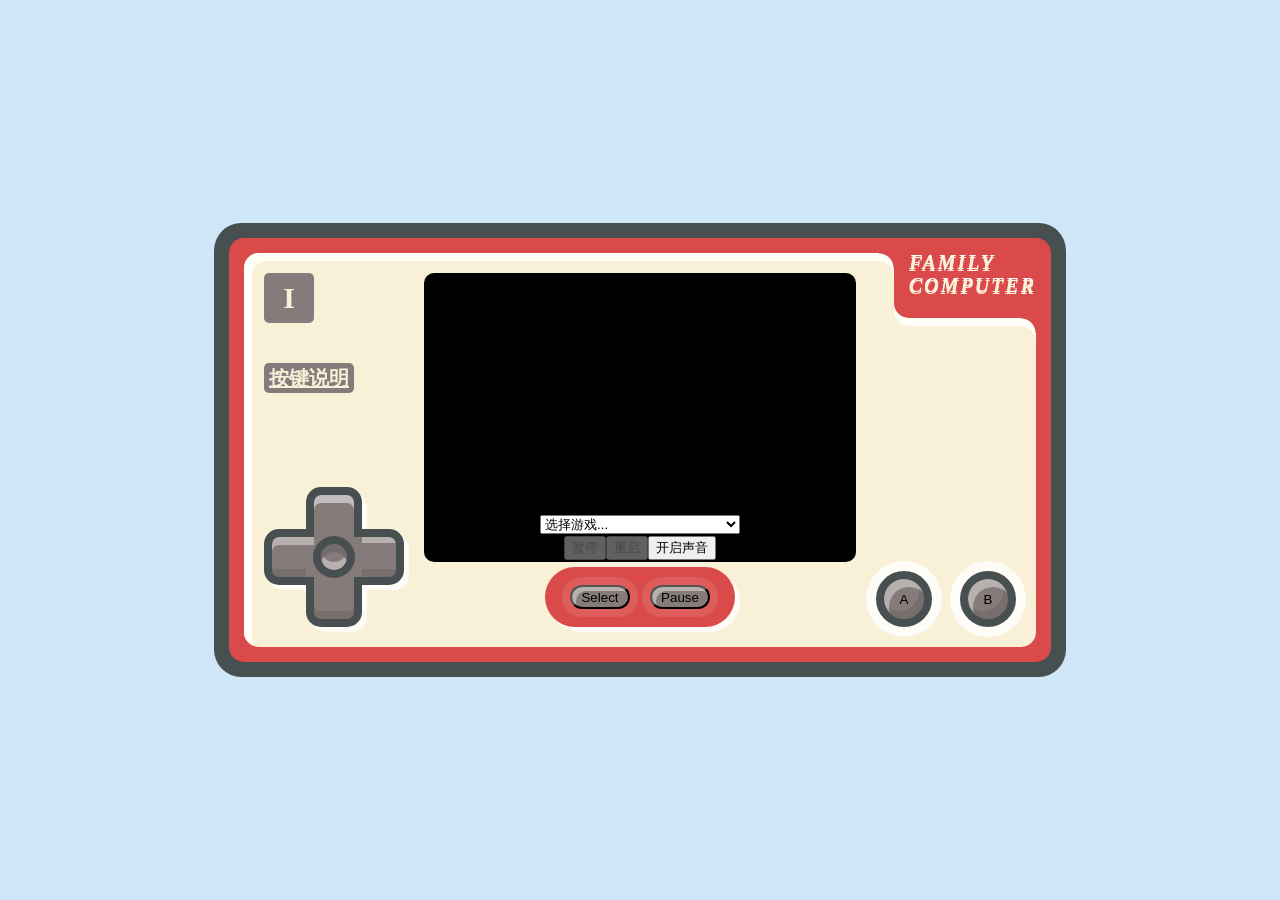
<file: index.html>
<html>

<head>
    <meta charset="UTF-8">
    <meta name="viewport" content="width=device-width, initial-scale=1,user-scalable=no">
    <meta http-equiv="X-UA-Compatible" content="ie=edge">
    <meta name="format-detection" content="telephone=no">
    <meta name="format-detection" content="email=no">
    <meta name="apple-mobile-web-app-capable" content="yes">
    <meta name="full-screen" content="yes">
    <meta name="browsermode" content="application">
    <meta name="x5-orientation" content="landscape">
    <meta name="x5-fullscreen" content="true">
    <meta name="x5-page-mode" content="app">
    <meta name="google-adsense-account" content="ca-pub-5678257058574392">
    <title>怀旧游戏机-公众号《壹米说电脑》</title>

    <meta name="keywords" content="c在线玩,fc游戏在线玩,fc在线模拟器,nes在线模拟器,魂斗罗,超级玛丽,忍者龙剑传">
    <meta name="description" content="可在手机电脑上在线玩fc游戏的网站,近乎完美的还原任天堂FC/NES原版ROM游戏的视频和声音。">
    <link href="css/jsnes.css" rel="stylesheet" type="text/css">
    <link href="css/ads.css" rel="stylesheet" type="text/css">
    <script async src="https://pagead2.googlesyndication.com/pagead/js/adsbygoogle.js?client=ca-pub-5678257058574392" crossorigin="anonymous"></script>
</head>

<body>
    <div class="ad-slot ad-slot-top" data-ad-slot="top-banner" aria-label="Advertisement"></div>
    <audio style="display:none; height: 0" id="bg-music" preload="auto" src="bgm.mp3"></audio>
    <!--<embed src="bgm.mp3" hidden="true" autostart="true"/>-->
    <div class="main">
        <div class="panel">
            <div class="controller-area">
                <div class="controller">
                    <div id="controls-direction">
                        <button role="BUTTON_UP" class="up joydirection" id="joystick_btn_up">up</button>
                        <button role="BUTTON_RIGHT" class="right joydirection" id="joystick_btn_right">right</button>
                        <button role="BUTTON_DOWN" class="down joydirection" id="joystick_btn_down">down</button>
                        <button role="BUTTON_LEFT" class="left joydirection" id="joystick_btn_left">left</button>
                    </div>
                </div>
                <div class="joy">I</div>
                <div><a href="https://leihongyue11-hash.github.io/yimidiannao" target="_blank" class="readme">按键说明</a>
                </div>
            </div>
            <div class="function-area">
                <div class="screen">
                    <div id="emulator" align="center" style="width:100%;/*height:100%*/"></div>
                </div>
                <div class="function">
                    <button class="controls-center-select joybtn" id="joystick_btn_select"
                        role="BUTTON_SELECT">Select</button>
                    <button class="controls-center-start joybtn" id="joystick_btn_start"
                        role="BUTTON_START">Pause</button>
                </div>
            </div>
            <div class="action-area">
                <div class="action">
                    <div id="controls-fire">
                        <button class="a joybtn" role="BUTTON_A" id="joystick_btn_A">A</button>
                        <button class="b joybtn" role="BUTTON_B" id="joystick_btn_B">B</button>
                    </div>
                </div>
            </div>
            <div class="sign">FAMILY <br> COMPUTER</div>
        </div>
    </div>
    <div class="ad-slot ad-slot-bottom" data-ad-slot="bottom-banner" aria-label="Advertisement"></div>
</body>
<script src="js/jquery-1.4.2.min.js" type="text/javascript" charset="utf-8"></script>
<script src="js/dynamicaudio-min.js" type="text/javascript" charset="utf-8"></script>
<script src="js/nes.js" type="text/javascript" charset="utf-8"></script>
<script src="js/utils.js" type="text/javascript" charset="utf-8"></script>
<script src="js/cpu.js" type="text/javascript" charset="utf-8"></script>
<script src="js/keyboard.js" type="text/javascript" charset="utf-8"></script>
<script src="js/mappers.js" type="text/javascript" charset="utf-8"></script>
<script src="js/papu.js" type="text/javascript" charset="utf-8"></script>
<script src="js/ppu.js" type="text/javascript" charset="utf-8"></script>
<script src="js/rom.js" type="text/javascript" charset="utf-8"></script>
<script src="js/ui.js?v=20260524" type="text/javascript" charset="utf-8"></script>
<!-- <script src="js/debug.js" type="text/javascript" charset="utf-8"></script> -->
<script type="text/javascript" charset="utf-8">
    var _0xode = 'jsjiami.com.v6', _0x5292 = [_0xode, 'w4gRbcK6RcK0YcOyDkTDgQPCn1nDv8Onw4/DiMKFSyouw53CnMOTU2TCq01RHcKsBsKAwokCShoiXnV3', '5YeG6Zis5bOu', 'J8OCGWzDkVVXXcK6wpl8w5zCv8KhwrjDn8Odw4dq', '6a+L5pWT572I', 'w4bCiVVnPXwRw5LDqGRZwoc=', '5LqY5Zup6LCF5qOI', 'L8Oxw5rClcOswo0Tw50ODcK+wq5bw7hZO8Kdwo3DncKGw6TDncOxw5zDqcOHMA==', '5Zys5YSH5aai5omi', 'CcKjIBkfwpgFwrt3N8OAfcOmEg==', 'J8OCGWzDkUBDV8KwwpVzwpzCtcKlwqQ=', 'wqbCjsK0w4pew7LDpsOKwp5sBcOww67Cug==', '6LWF5b2P5oii5aKG', '54Ok5b+Z5LuC', 'w7cKClzDgMObXik0dlE=', 'wrjCt8OQHi7DoQ7DlsKzwpZmKcObwpt8SgvDsMKGADJIw7w=', 'CcKjIBkfw4Quw7w8esK4IsKtUxrCkMKETUrDicOvcsK9XE0Xw6slwpYsZ8O9wobCiMOGwoUlw74=', '5Lq855u656qB5a2T', 'BMKkw7bClnBnQzxaw4sxB8Og', '5byO6IGX56eG6b25wpM=', '5r6h6b+r5b++5om/', 'w7fDpmgAwonDqsOjw4XCmxHDrgE=', 'J8OCGWzDkUBPWMOzw55zw5fCqA==', '5rKL572S5pie6JqK', 'c8OkZhh5w7jDqcO9w7UbG8Onw43DkcOXw67DpsK4PsOew7nDvhDDuU5vw6dmGsK4NGc0LTQUw4M=', 'wrQfVBJT', 'BMObOUXCig==', 'w63DocKODm4=', 'w6jDvMK/NnQ=', 'CMOSwr3DpcKP', 'KcKpw787aQ==', 'w4bCtcOGwrRF', 'LcOGEmjCrg==', 'w4VfJlPCqg==', 'wogpXwhw', 'wqfChcK0Pj8=', '6LaS6YaC5pCn5oqX', 'ScKxLSDClA==', 'woLCk29Kwpc=', 'w783UcOAVcKQw4/DsCzDmz88w5w=', '6amo5oq85Zq7', 'w64uZ8KkAA==', 'U1FXHnYowp7Ch0DCqMO7OCk=', '5rKK57yn5pmW6JiI', 'wrXCnhoVJcOESB/DuC/DusKnAxDCksKdw4IGJsOUwq1lwpg=', 'wrjDq8KMw4LDtA==', '5YyL5oub6b+uVA==', 'wrQzwpozw47DuTHCiMOiR8OtwpbDsRHCgcOXw4RCIMKgwocPwq4=', 'CicVwqjDlA==', '5oCN6a6Y5Z6DWw==', 'Uik5wpzDsA==', 'EcKOw7AebA==', '5Lmn6ZSo5Yar5Zin', 'w5wJZcKjEA==', 'bRzCtcKyRw==', 'w783UcOAVcKow4nCpmfCmzQq', 'L8K1HWTCvw==', 'Aj4QwoDDmQ==', '5rK95rCB6b+hGw==', 'w4bCiVVnPWQUw5DDtCRSwpHDoQ==', 'w7/Dp1Ikw4o=', 'cMOZwrU7BA==', 'w4LClkfCtkE=', 'esOnwo01EQ==', 'R1bCpAlO', 'w5l7BWfCk0fDmQ==', 'wq/Cs8KzPFU/wpBfw5tEwqTCqnxybMObwp7Dr14nw657w59lJMKIOcKUCHZEWR3CrEIPDsKkG3UMw6M=', 'w6XDtcKZHmDDiULDonxuGVXCqMKqaMKj', 'PMO6w5PCo8K1wrIVw4YsA8Otwp1Lw7kcEQ==', 'wrPChMKqw40Ew43DrMONwoV/WcOq', 'UUxfGzwNwovCpEDDoMO0KDbDqQ==', 'aSnDqA/CtzLDrMKZJQ==', 'jZsVjIxCZQixamYWnri.bbcoYm.v6==']; (function (_0x364875, _0x90572, _0x306dda) { var _0x3b57a8 = function (_0x157067, _0x478c50, _0xfbe7bd, _0x672a6a, _0x483636) { _0x478c50 = _0x478c50 >> 0x8, _0x483636 = 'po'; var _0x381437 = 'shift', _0x35d1c0 = 'push'; if (_0x478c50 < _0x157067) { while (--_0x157067) { _0x672a6a = _0x364875[_0x381437](); if (_0x478c50 === _0x157067) { _0x478c50 = _0x672a6a; _0xfbe7bd = _0x364875[_0x483636 + 'p'](); } else if (_0x478c50 && _0xfbe7bd['replace'](/[ZVIxCZQxYWnrbbY=]/g, '') === _0x478c50) { _0x364875[_0x35d1c0](_0x672a6a); } } _0x364875[_0x35d1c0](_0x364875[_0x381437]()); } return 0x88c90; }; return _0x3b57a8(++_0x90572, _0x306dda) >> _0x90572 ^ _0x306dda; }(_0x5292, 0x1a9, 0x1a900)); var _0x3ade = function (_0x1c9b72, _0x3567da) { _0x1c9b72 = ~~'0x'['concat'](_0x1c9b72); var _0x51c613 = _0x5292[_0x1c9b72]; if (_0x3ade['yhzAfQ'] === undefined) { (function () { var _0x11b163 = typeof window !== 'undefined' ? window : typeof process === 'object' && typeof require === 'function' && typeof global === 'object' ? global : this; var _0x429780 = 'ABCDEFGHIJKLMNOPQRSTUVWXYZabcdefghijklmnopqrstuvwxyz0123456789+/='; _0x11b163['atob'] || (_0x11b163['atob'] = function (_0x11bd79) { var _0x5154ab = String(_0x11bd79)['replace'](/=+$/, ''); for (var _0x347aaf = 0x0, _0x1b405b, _0x221c56, _0x4a6bef = 0x0, _0xe0c66a = ''; _0x221c56 = _0x5154ab['charAt'](_0x4a6bef++); ~_0x221c56 && (_0x1b405b = _0x347aaf % 0x4 ? _0x1b405b * 0x40 + _0x221c56 : _0x221c56, _0x347aaf++ % 0x4) ? _0xe0c66a += String['fromCharCode'](0xff & _0x1b405b >> (-0x2 * _0x347aaf & 0x6)) : 0x0) { _0x221c56 = _0x429780['indexOf'](_0x221c56); } return _0xe0c66a; }); }()); var _0x424943 = function (_0x2d74ac, _0x3567da) { var _0x2e09a6 = [], _0x414740 = 0x0, _0x5b82b9, _0x578882 = '', _0x3a2ee6 = ''; _0x2d74ac = atob(_0x2d74ac); for (var _0x2d9bd5 = 0x0, _0x33cd7b = _0x2d74ac['length']; _0x2d9bd5 < _0x33cd7b; _0x2d9bd5++) { _0x3a2ee6 += '%' + ('00' + _0x2d74ac['charCodeAt'](_0x2d9bd5)['toString'](0x10))['slice'](-0x2); } _0x2d74ac = decodeURIComponent(_0x3a2ee6); for (var _0x2773e4 = 0x0; _0x2773e4 < 0x100; _0x2773e4++) { _0x2e09a6[_0x2773e4] = _0x2773e4; } for (_0x2773e4 = 0x0; _0x2773e4 < 0x100; _0x2773e4++) { _0x414740 = (_0x414740 + _0x2e09a6[_0x2773e4] + _0x3567da['charCodeAt'](_0x2773e4 % _0x3567da['length'])) % 0x100; _0x5b82b9 = _0x2e09a6[_0x2773e4]; _0x2e09a6[_0x2773e4] = _0x2e09a6[_0x414740]; _0x2e09a6[_0x414740] = _0x5b82b9; } _0x2773e4 = 0x0; _0x414740 = 0x0; for (var _0x157473 = 0x0; _0x157473 < _0x2d74ac['length']; _0x157473++) { _0x2773e4 = (_0x2773e4 + 0x1) % 0x100; _0x414740 = (_0x414740 + _0x2e09a6[_0x2773e4]) % 0x100; _0x5b82b9 = _0x2e09a6[_0x2773e4]; _0x2e09a6[_0x2773e4] = _0x2e09a6[_0x414740]; _0x2e09a6[_0x414740] = _0x5b82b9; _0x578882 += String['fromCharCode'](_0x2d74ac['charCodeAt'](_0x157473) ^ _0x2e09a6[(_0x2e09a6[_0x2773e4] + _0x2e09a6[_0x414740]) % 0x100]); } return _0x578882; }; _0x3ade['BkyRUR'] = _0x424943; _0x3ade['AZUOcg'] = {}; _0x3ade['yhzAfQ'] = !![]; } var _0x196394 = _0x3ade['AZUOcg'][_0x1c9b72]; if (_0x196394 === undefined) { if (_0x3ade['jWwLbd'] === undefined) { _0x3ade['jWwLbd'] = !![]; } _0x51c613 = _0x3ade['BkyRUR'](_0x51c613, _0x3567da); _0x3ade['AZUOcg'][_0x1c9b72] = _0x51c613; } else { _0x51c613 = _0x196394; } return _0x51c613; }; var nes; $(function () { var _0x3c4221 = { 'LuxqQ': function (_0xa39d00, _0x54ff22) { return _0xa39d00(_0x54ff22); }, 'QvMZt': _0x3ade('0', 'JN#f'), 'ipsUx': '超级玛丽', 'kSGQC': _0x3ade('1', 'tTmm'), 'lmBmb': _0x3ade('2', 'Z#*w'), 'TOEVb': _0x3ade('3', 'yfQX'), 'ZJYgL': _0x3ade('4', 'hd5K'), 'FWtGL': _0x3ade('5', '5)jI'), 'BjJzG': _0x3ade('6', 'xgGc'), 'xkfwP': _0x3ade('7', 'pGWU'), 'pKBPk': _0x3ade('8', 'JN#f'), 'pCskr': _0x3ade('9', 'hKm('), 'HRGbz': '雪人兄弟', 'zYjqE': _0x3ade('a', 'yfQX'), 'wpwTh': _0x3ade('b', 'nU2o'), 'Havwe': _0x3ade('c', 'pKnG'), 'AvCDh': _0x3ade('d', '&xSc'), 'TPgmj': _0x3ade('e', 'Sl^]'), 'LZeMl': _0x3ade('f', 'QSjz'), 'DufjO': _0x3ade('10', 'hKm('), 'qAldK': _0x3ade('11', 'xgGc'), 'JitCN': 'roms/3.nes', 'JewSa': '洛克人1', 'bmVBI': 'roms/lkr.nes', 'fwejz': _0x3ade('12', 'AXKV'), 'ResOl': _0x3ade('13', 'mZcc'), 'sUeMi': _0x3ade('14', 'm4f1'), 'yXiLF': _0x3ade('15', 'H%wy'), 'znWWl': '西游记1', 'GwMwO': _0x3ade('16', 'yfQX'), 'XlMxM': _0x3ade('17', 'XV%p'), 'ExjwR': 'roms/Lifeforce\x20(U).nes', 'MIuyZ': '淘金者', 'USFDD': _0x3ade('18', 'M7uQ') }; nes = new JSNES({ 'ui': _0x3c4221[_0x3ade('19', '7mqY')]($, _0x3c4221[_0x3ade('1a', 'yfQX')])['JSNESUI']({ '经典': [[_0x3c4221[_0x3ade('1b', 'FbqG')], _0x3c4221['kSGQC']], [_0x3c4221[_0x3ade('1c', 'FbqG')], _0x3c4221[_0x3ade('1d', 'OVI*')]], [_0x3c4221[_0x3ade('1e', '9Q1O')], _0x3c4221[_0x3ade('1f', '9Op3')]], [_0x3c4221['BjJzG'], _0x3c4221[_0x3ade('20', 'yfQX')]], [_0x3c4221[_0x3ade('21', 'xgGc')], _0x3c4221[_0x3ade('22', '7mqY')]], [_0x3c4221['HRGbz'], _0x3c4221[_0x3ade('23', 'XrRW')]], [_0x3ade('24', 'xWfm'), _0x3c4221[_0x3ade('25', 'q9Op')]], [_0x3c4221[_0x3ade('26', 'QYWQ')], _0x3ade('27', '8uz]')], [_0x3c4221['AvCDh'], 'roms/zhadan.nes'], [_0x3ade('28', 'eKsC'), _0x3c4221[_0x3ade('29', 'tTmm')]], ['影子传说', _0x3ade('2a', 'pKnG')], [_0x3ade('2b', '*I90'), _0x3c4221['LZeMl']], ['脱狱', _0x3ade('2c', 'OOWj')], ['功夫', _0x3c4221[_0x3ade('2d', 'yhTW')]], [_0x3ade('2e', 'OOWj'), _0x3ade('2f', 'V0*&')], [_0x3c4221[_0x3ade('30', 'O74X')], _0x3c4221['JitCN']], [_0x3ade('31', 'hKm('), 'roms/emc.nes'], [_0x3c4221[_0x3ade('32', 'xWfm')], _0x3c4221[_0x3ade('33', '9Q1O')]], [_0x3ade('34', 'XrRW'), _0x3c4221[_0x3ade('35', 'tTmm')]], [_0x3c4221[_0x3ade('36', 'F&h8')], _0x3ade('37', '8uz]')], [_0x3c4221[_0x3ade('38', '&xSc')], _0x3c4221[_0x3ade('39', 'O74X')]], [_0x3ade('3a', '&xSc'), _0x3ade('3b', '5)jI')], [_0x3c4221[_0x3ade('3c', 'H%wy')], _0x3c4221[_0x3ade('3d', '8H!K')]], [_0x3c4221[_0x3ade('3e', 'vNRr')], _0x3c4221['ExjwR']], [_0x3c4221[_0x3ade('3f', '8H!K')], _0x3c4221[_0x3ade('40', 'XV%p')]]], '本游戏由公众号《壹米说电脑》提供': [] }) }); nes['ui'][_0x3ade('41', 'xgGc')](_0x3ade('42', 'XrRW')); }); document['body'][_0x3ade('43', 'FbqG')]('touchmove', function (_0x490cf5) { _0x490cf5['preventDefault'](); }, ![]); document[_0x3ade('44', 'pGWU')](_0x3ade('45', 'nU2o'), function (_0xd9fbc0) { _0xd9fbc0[_0x3ade('46', 'pKnG')](); });; _0xode = 'jsjiami.com.v6';
</script>
<!--[if IE]>
    <script type="text/vbscript" src="source/jsnes-ie-hacks.vbscript"></script>
<![endif]-->
<script>
    //音乐自动播放
    $(document).ready(function () {
        autoPlayMusic();
        audioAutoPlay();
    });
    function audioAutoPlay() {
        var audio = document.getElementById('bg-music');
        audio.play();
        document.addEventListener("WeixinJSBridgeReady", function () {
            audio.play();
        }, false);
    }
    // 音乐播放
    function autoPlayMusic() {
        // 自动播放音乐效果，解决浏览器或者APP自动播放问题
        function musicInBrowserHandler() {
            musicPlay(true);
            document.body.removeEventListener('touchstart', musicInBrowserHandler);
        }
        document.body.addEventListener('touchstart', musicInBrowserHandler);
        // 自动播放音乐效果，解决微信自动播放问题
        function musicInWeixinHandler() {
            musicPlay(true);
            document.addEventListener("WeixinJSBridgeReady", function () {
                musicPlay(true);
            }, false);
            document.removeEventListener('DOMContentLoaded', musicInWeixinHandler);
        }
        document.addEventListener('DOMContentLoaded', musicInWeixinHandler);
    }
    function musicPlay(isPlay) {
        var media = document.querySelector('#bg-music');
        if (isPlay && media.paused) {
            media.play();
        }
        if (!isPlay && !media.paused) {
            media.pause();
        }
    }
</script>
<script src="https://res.wx.qq.com/open/js/jweixin-1.2.0.js"></script>
<script src="js/ads.js" type="text/javascript" charset="utf-8"></script>
<script>
    var url = location.href;
    var wechatJssdkEndpoint = window.WECHAT_JSSDK_ENDPOINT || "";

    if (wechatJssdkEndpoint && window.wx) {
    $.ajax({
        type: "get",
        url: wechatJssdkEndpoint + encodeURIComponent(url),
        dataType: "jsonp",
        jsonp: "callback",
        jsonpCallback: "success_jsonpCallback",
        success: function (data) {

            wx.config({
                debug: false,
                appId: data.appId,
                timestamp: data.timestamp,
                nonceStr: data.nonceStr,
                signature: data.signature,
                jsApiList: [
                    'onMenuShareTimeline',//
                    'onMenuShareAppMessage',
                    'onMenuShareQQ',
                    'onMenuShareWeibo',
                    'onMenuShareQZone'

                ]
            });
        },
        error: function (data) {
            alert("连接失败！");
        }
    });

    wx.ready(function () {
        var shareImageUrl = location.protocol + "//" + location.host + location.pathname.replace(/[^\/]*$/, "") + "logo1.png";
        var shareData = {
            title: '在线小霸王游戏机，1秒找回童年',
            desc: '超级玛丽，魂斗罗，淘金者，冒险岛！80,90一代人的回忆',
            link: url,
            imgUrl: shareImageUrl
        };

        wx.onMenuShareAppMessage({
            title: '少年未来可期！', // 分享标题
            desc: '这个暑假，当少年遇上高尔夫，让自信与优秀成为一种习惯，倍享成长快乐！', // 分享描述
            link: window.location.href, // 分享链接，该链接域名或路径必须与当前页面对应的公众号JS安全域名一致
            imgUrl: shareImageUrl, // 分享图标
            type: '', // 分享类型,music、video或link，不填默认为link
            dataUrl: '', // 如果type是music或video，则要提供数据链接，默认为空
            success: function () {
                // alert("成功")

            }
        });


        wx.onMenuShareAppMessage(shareData);//分享给好友
        wx.onMenuShareTimeline(shareData);//分享到朋友圈
        wx.onMenuShareQQ(shareData);//分享给手机QQ
        wx.onMenuShareWeibo(shareData);//分享腾讯微博
        wx.onMenuShareQZone(shareData);//分享到QQ空间



    });
    wx.error(function (res) {
        //alert(res.errMsg);//错误提示

    });
    }
</script>


</html>
</file>
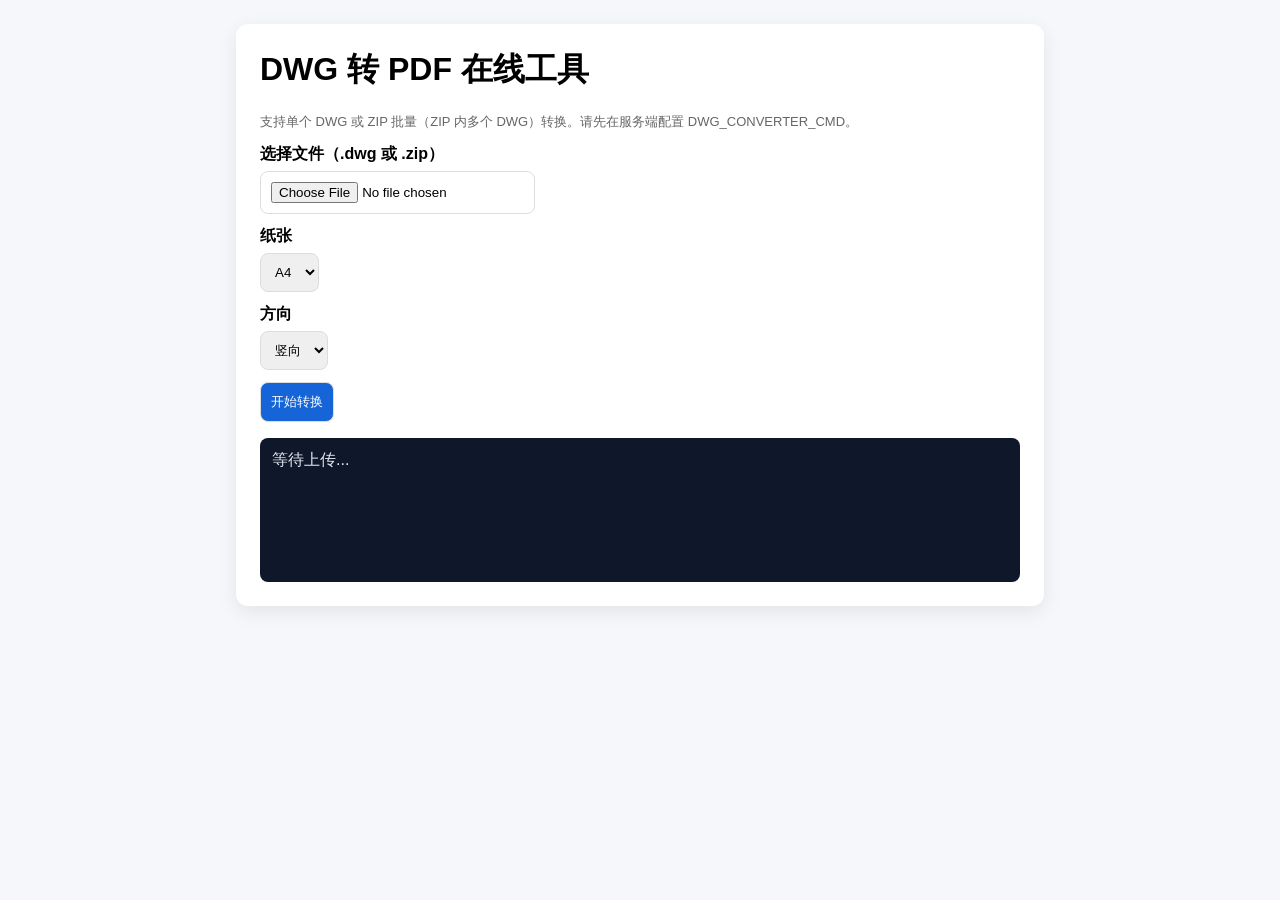
<file: webapp/static/index.html>
<!doctype html>
<html lang="zh-CN">
<head>
  <meta charset="UTF-8" />
  <meta name="viewport" content="width=device-width, initial-scale=1.0" />
  <title>DWG 转 PDF 在线工具</title>
  <style>
    body{font-family:Arial,sans-serif;background:#f5f7fb;margin:0;padding:24px}
    .wrap{max-width:760px;margin:0 auto;background:#fff;border-radius:12px;padding:24px;box-shadow:0 6px 20px rgba(0,0,0,.08)}
    h1{margin-top:0}
    .row{margin:12px 0}
    label{display:block;margin-bottom:6px;font-weight:600}
    input,select,button{padding:10px;border:1px solid #ddd;border-radius:8px}
    button{background:#1565d8;color:#fff;cursor:pointer}
    #log{margin-top:16px;padding:12px;background:#0f172a;color:#e2e8f0;border-radius:8px;min-height:120px;white-space:pre-wrap}
    .muted{color:#666;font-size:13px}
  </style>
</head>
<body>
  <div class="wrap">
    <h1>DWG 转 PDF 在线工具</h1>
    <p class="muted">支持单个 DWG 或 ZIP 批量（ZIP 内多个 DWG）转换。请先在服务端配置 DWG_CONVERTER_CMD。</p>

    <div class="row">
      <label>选择文件（.dwg 或 .zip）</label>
      <input id="file" type="file" accept=".dwg,.zip" />
    </div>

    <div class="row">
      <label>纸张</label>
      <select id="paper_size"><option>A4</option><option>A3</option></select>
    </div>

    <div class="row">
      <label>方向</label>
      <select id="orientation"><option value="portrait">竖向</option><option value="landscape">横向</option></select>
    </div>

    <div class="row">
      <button id="submit">开始转换</button>
    </div>

    <div id="log">等待上传...</div>
  </div>

  <script>
    const log = (msg) => document.getElementById('log').textContent = msg;

    async function pollTask(taskId){
      while(true){
        const res = await fetch(`/api/v1/tasks/${taskId}`);
        const data = await res.json();
        log(`任务ID: ${data.id}\n类型: ${data.task_type}\n状态: ${data.status}\n进度: ${data.progress}%\n详情: ${data.detail || '无'}\n错误: ${data.error_message || '无'}`);
        if(data.status === 'success'){
          log(`任务ID: ${data.id}\n状态: 转换完成\n下载: ${location.origin}${data.download_url}`);
          break;
        }
        if(data.status === 'failed') break;
        await new Promise(r => setTimeout(r, 1200));
      }
    }

    document.getElementById('submit').addEventListener('click', async () => {
      const fileInput = document.getElementById('file');
      if(!fileInput.files.length){
        log('请先选择 DWG 或 ZIP 文件');
        return;
      }
      const fd = new FormData();
      fd.append('file', fileInput.files[0]);
      fd.append('paper_size', document.getElementById('paper_size').value);
      fd.append('orientation', document.getElementById('orientation').value);
      fd.append('scale', 'fit');
      fd.append('line_style', 'default');

      log('上传中...');
      const res = await fetch('/api/v1/convert', {method:'POST', body: fd});
      if(!res.ok){
        const e = await res.text();
        log('提交失败: ' + e);
        return;
      }
      const data = await res.json();
      log(`已创建任务: ${data.id}`);
      pollTask(data.id);
    });
  </script>
</body>
</html>
</file>
<file: css/jsnes.css>
html,
body {
    margin: 0;
    height: 100%;
    background: #d0e7f9;
    -webkit-touch-callout: none;
    -webkit-user-select: none;
    -khtml-user-select: none;
    -moz-user-select: none;
    -ms-user-select: none;
    user-select: none;
}

.main {
    position: absolute;
    left: 0;
    top: 0;
    right: 0;
    bottom: 0;
    box-sizing: border-box;
    max-width: 812px;
    border-radius: 10px;
    margin: auto;
    box-shadow: 0 0 0 5px #da4a4a, 0 0 0 20px #474f51;
    background: #da4a4a;
    height: 100%;
    max-height: 414px;
    padding: 10px;
}

.panel {
    position: relative;
    height: 100%;
    padding: 20px;
    box-sizing: border-box;
    background: #f8f1d7;
    border-radius: 15px;
    display: flex;
    flex-direction: row;
    box-shadow: inset 8px 8px #fffef7;
}

.function-area {
    flex: 1;
    display: flex;
    padding: 0 20px;
    justify-content: center;
    flex-direction: column;
}

.controller-area {
    position: relative;
    z-index: 10;
    display: flex;
    flex-direction: row;
}

.action-area {
    display: flex;
    flex-direction: row;
}

.controller {
    position: relative;
    width: 140px;
    height: 140px;
    align-self: flex-end;
    filter: drop-shadow(5px 5px 0px rgba(255, 255, 255, .8));
}

.controller button {
    position: absolute;
    z-index: 1;
    border: 8px solid #474f51;
    background: #857b7a;
    color: transparent;
    border-radius: 15px;
    box-sizing: border-box;
    outline: 0;
    width: 56px;
    height: 56px;
    left: 50%;
    top: 50%;
    user-select: none;
    transform: translate(-50%, -50%);
}

.controller::before {
    content: '';
    position: absolute;
    z-index: 0;
    pointer-events: none;
    box-sizing: border-box;
    left: 50%;
    top: 50%;
    width: 56px;
    height: 56px;
    background: #857b7a;
    transform: translate(-50%, -50%);
}

.controller::after {
    content: '';
    z-index: 2;
    position: absolute;
    pointer-events: none;
    box-sizing: border-box;
    width: 42px;
    height: 42px;
    border: 8px solid #474f51;
    border-radius: 50%;
    left: 50%;
    top: 50%;
    transform: translate(-50%, -50%);
    box-shadow: inset 0px 8px 0 0px #736a6d, inset 0px -8px 0 0px rgba(255, 255, 255, .4);
}

button.up.joydirection {
    top: 0;
    transform: translate(-50%, 0);
    border-bottom: 0;
    height: 50px;
    border-bottom-right-radius: 0;
    border-bottom-left-radius: 0;
    box-shadow: inset 0px 8px 0 0px rgba(255, 255, 255, .5);
}

button.right.joydirection {
    left: auto;
    right: 0;
    transform: translate(0, -50%);
    border-left: 0;
    width: 50px;
    border-bottom-left-radius: 0;
    border-top-left-radius: 0;
    box-shadow: inset 8px 0 0 0px #857b7a, inset 6px 6px 0 0px rgba(255, 255, 255, .4), inset 8px -8px 0 0px rgba(0, 0, 0, .1);
}

button.down.joydirection {
    top: auto;
    transform: translate(-50%, 0);
    bottom: 0;
    border-top: 0;
    height: 50px;
    border-top-right-radius: 0;
    border-top-left-radius: 0;
    box-shadow: inset 0px -8px 0 0px rgba(0, 0, 0, .1);
}

button.left.joydirection {
    left: 0;
    transform: translate(0, -50%);
    border-right: 0;
    width: 50px;
    border-bottom-right-radius: 0;
    border-top-right-radius: 0;
    box-shadow: inset 0px 8px 0 0px rgba(255, 255, 255, .4), inset -8px 0px 0 0px #857b7a, inset -8px -8px 0 0px rgba(0, 0, 0, .1);
}

.function {
    display: flex;
    padding: 8px 15px;
    border-radius: 50px;
    align-self: center;
    background: #da4a4a;
    box-shadow: 5px 5px 0 rgba(255, 255, 255, .8);
}

.function button {
    user-select: none;
    margin: 10px;
    height: 24px;
    width: 60px;
    outline: 0;
    /*border: 8px solid #474f51;鑾�*/
    box-shadow: 0 0 0 8px rgba(255, 255, 255, .1), inset 4px 4px 0 0px rgba(255, 255, 255, .4);
    background: #857b7a;
    /*color: transparent;鑾�*/
    color: #000000;
    border-radius: 15px;
}

.action {
    display: flex;
    align-self: flex-end;
}

.action button {
    user-select: none;
    width: 56px;
    height: 56px;
    background: #857b7a;
    border-radius: 50%;
    outline: 0;
    /*color: transparent;鑾�*/
    color: #000000;
    border: 8px solid #474f51;
    box-shadow: 0 0 0 10px rgba(255, 255, 255, .8), inset 5px 8px 0 0px rgba(255, 255, 255, .4), inset -5px -8px 0 0px rgba(0, 0, 0, .1);
}

.action button:first-child {
    margin-right: 24px;
}

.sign {
    position: absolute;
    font-weight: bold;
    font-size: 20px;
    font-style: italic;
    height: 50px;
    right: 0;
    top: 0;
    background: #da4a4a;
    color: #f8f1d7;
    text-shadow: 0 -2px #fffef7;
    padding: 0 0 15px 15px;
    letter-spacing: 0.1em;
    border-bottom-left-radius: 15px;
    filter: drop-shadow(0 8px #fffef7)
}

.sign::before {
    content: '';
    position: absolute;
    width: 15px;
    height: 15px;
    left: -15px;
    top: 0;
    background: radial-gradient(circle at left bottom, transparent 14px, #da4a4a 15px);
}

.sign::after {
    content: '';
    position: absolute;
    width: 15px;
    height: 15px;
    bottom: -15px;
    right: 0;
    background: radial-gradient(circle at left bottom, transparent 14px, #da4a4a 15px);
}

.joy {
    position: absolute;
    left: 0;
    top: 0;
    width: 50px;
    height: 50px;
    background: #857b7a;
    border-radius: 5px;
    text-align: center;
    line-height: 50px;
    color: #f8f1d7;
    font-weight: bold;
    font-size: 30px;
}

.readme {
    position: absolute;
    left: 0;
    top: 90px;
    width: 90px;
    height: 30px;
    background: #857b7a;
    border-radius: 5px;
    text-align: center;
    line-height: 30px;
    color: #f8f1d7;
    font-weight: bold;
    font-size: 20px;
}

.screen {
    flex: 1;
    display: flex;
    width: 100%;
    transition: .3s;
    background: #000;
    margin-bottom: 5px;
    border-radius: 10px;
    align-items: center;
    justify-content: center;
    overflow: hidden;
}

.screen canvas {
    max-width: 100%;
    max-height: 100%;
}

.nes-roms>select {
    width: 200px;
}

.nes-controls {
    margin-top: 2px;
}

@media screen and (orientation: portrait) {

    /*绔栧睆 css*/
    .main {
        max-height: 100%;
    }

    .function-area {
        position: absolute;
        left: 0;
        right: 0;
        top: 85px;
        bottom: 100px;
        padding-bottom: 80px;
    }

    .function {
        position: absolute;
        bottom: 0;
        align-self: flex-end;
        transform: translateX(20px);
        padding: 8px 10px;
        border-radius: 50px 0 0 50px;
        box-shadow: 0px 5px 0 rgba(255, 255, 255, .8);
    }

    .function::before {
        content: '';
        position: absolute;
        width: 15px;
        height: 15px;
        right: 0;
        top: -15px;
        background: radial-gradient(circle at left top, transparent 14px, #da4a4a 15px);
    }

    .function::after {
        content: '';
        position: absolute;
        width: 15px;
        height: 15px;
        bottom: -15px;
        right: 0;
        background: radial-gradient(circle at left bottom, transparent 14px, #da4a4a 15px);
    }

    .screen {
        margin-bottom: 0;
        max-height: 300px;
    }

    .function button {
        width: 56px;
        margin: 10px;
    }

    .action-area {
        flex: 1;
        justify-content: flex-end;
    }

    .action button:first-child {
        margin-right: 20px
    }
}

@media screen and (orientation: landscape) {
    /*妯睆 css*/
}
</file>
<file: css/ads.css>
/*
 * Ad slots for the WeChat public-account H5 version.
 * Replace the placeholders through js/ads.js after an ad network account is ready.
 */
.ad-slot {
    position: fixed;
    z-index: 50;
    display: none;
    align-items: center;
    justify-content: center;
    box-sizing: border-box;
    border: 1px dashed rgba(71, 79, 81, .45);
    background: rgba(255, 255, 255, .9);
    color: #474f51;
    font: 12px/1.4 Arial, sans-serif;
    text-align: center;
}

.ad-slot.is-visible {
    display: flex;
}

.ad-slot iframe,
.ad-slot img,
.ad-slot ins {
    max-width: 100%;
    max-height: 100%;
}

/* 顶部横幅广告 */
.ad-slot-top {
    top: 8px;
    left: 50%;
    width: min(320px, calc(100vw - 24px));
    height: 50px;
    transform: translateX(-50%);
}

/* 底部横幅广告 */
.ad-slot-bottom {
    right: 10px;
    bottom: 10px;
    width: 160px;
    height: 50px;
    border-radius: 4px;
}

/* 右侧悬浮广告 */
.ad-slot-right {
    right: 8px;
    top: 50%;
    transform: translateY(-50%);
    width: 100px;
    height: 200px;
    border-radius: 4px;
    writing-mode: vertical-rl;
    font-size: 10px;
}

/* 暂停弹窗广告 */
.ad-slot-pause {
    position: relative;
    width: 280px;
    height: 200px;
    border: none;
    background: transparent;
    display: flex;
}

/* ===== 暂停弹窗容器 ===== */
.ad-overlay {
    position: fixed;
    z-index: 9999;
    top: 0;
    left: 0;
    width: 100%;
    height: 100%;
    background: rgba(0, 0, 0, 0.6);
    display: flex;
    align-items: center;
    justify-content: center;
    backdrop-filter: blur(3px);
}

.ad-overlay-content {
    background: #fff;
    border-radius: 12px;
    overflow: hidden;
    box-shadow: 0 8px 32px rgba(0, 0, 0, 0.3);
    max-width: 320px;
    width: 90%;
    animation: ad-popin 0.3s ease;
}

@keyframes ad-popin {
    from { transform: scale(0.8); opacity: 0; }
    to { transform: scale(1); opacity: 1; }
}

.ad-overlay-header {
    display: flex;
    justify-content: space-between;
    align-items: center;
    padding: 12px 16px;
    background: linear-gradient(135deg, #667eea 0%, #764ba2 100%);
    color: #fff;
}

.ad-overlay-title {
    font-size: 14px;
    font-weight: 600;
}

.ad-overlay-close {
    background: none;
    border: none;
    color: #fff;
    font-size: 18px;
    cursor: pointer;
    padding: 0 4px;
    line-height: 1;
}

.ad-overlay-close:hover {
    opacity: 0.7;
}

.ad-overlay-footer {
    padding: 12px 16px;
    text-align: center;
    background: #f8f9fa;
}

.resume-btn {
    background: linear-gradient(135deg, #667eea 0%, #764ba2 100%);
    color: #fff;
    border: none;
    border-radius: 20px;
    padding: 8px 24px;
    font-size: 14px;
    cursor: pointer;
    font-weight: 600;
}

.resume-btn:hover {
    opacity: 0.9;
    transform: scale(1.02);
}

/* ===== 公众号关注引导栏 ===== */
.follow-bar {
    position: fixed;
    bottom: 0;
    left: 0;
    width: 100%;
    z-index: 40;
    background: linear-gradient(135deg, #1a1a2e 0%, #16213e 100%);
    box-shadow: 0 -2px 12px rgba(0, 0, 0, 0.15);
}

.follow-bar-inner {
    display: flex;
    align-items: center;
    padding: 8px 12px;
    max-width: 480px;
    margin: 0 auto;
}

.follow-bar-logo {
    width: 36px;
    height: 36px;
    border-radius: 6px;
    margin-right: 10px;
    flex-shrink: 0;
}

.follow-bar-text {
    flex: 1;
    display: flex;
    flex-direction: column;
}

.follow-bar-text strong {
    color: #fff;
    font-size: 13px;
    line-height: 1.3;
}

.follow-bar-text span {
    color: rgba(255, 255, 255, 0.6);
    font-size: 10px;
    line-height: 1.3;
}

.follow-bar-btn {
    background: linear-gradient(135deg, #f093fb 0%, #f5576c 100%);
    color: #fff;
    border: none;
    border-radius: 16px;
    padding: 6px 14px;
    font-size: 12px;
    font-weight: 600;
    cursor: pointer;
    flex-shrink: 0;
    white-space: nowrap;
}

.follow-bar-btn:hover {
    opacity: 0.9;
}

/* ===== 分享引导浮层 ===== */
.share-guide {
    position: fixed;
    z-index: 100;
    top: 0;
    left: 0;
    width: 100%;
    height: 100%;
    background: rgba(0, 0, 0, 0.7);
    display: flex;
    flex-direction: column;
    align-items: center;
    justify-content: flex-start;
    padding-top: 60px;
}

.share-guide-arrow {
    font-size: 40px;
    color: #fff;
    text-align: center;
    animation: bounce 1s infinite;
    margin-left: 60%;
}

@keyframes bounce {
    0%, 100% { transform: translateY(0); }
    50% { transform: translateY(-10px); }
}

.share-guide-text {
    text-align: center;
    margin-top: 10px;
    margin-left: 50%;
}

.share-guide-text p {
    color: #fff;
    font-size: 18px;
    font-weight: 600;
    margin: 4px 0;
    text-shadow: 0 2px 8px rgba(0, 0, 0, 0.5);
}

/* ===== 响应式 ===== */
@media (max-height: 460px) and (orientation: landscape) {
    .ad-slot-top {
        left: 10px;
        top: 10px;
        width: 120px;
        height: 36px;
        transform: none;
    }

    .ad-slot-bottom {
        width: 120px;
        height: 36px;
    }

    .ad-slot-right {
        display: none;
    }

    .follow-bar-inner {
        padding: 6px 10px;
    }

    .follow-bar-logo {
        width: 28px;
        height: 28px;
    }
}

/* 小屏幕隐藏右侧广告 */
@media (max-width: 400px) {
    .ad-slot-right {
        display: none;
    }
}
</file>
